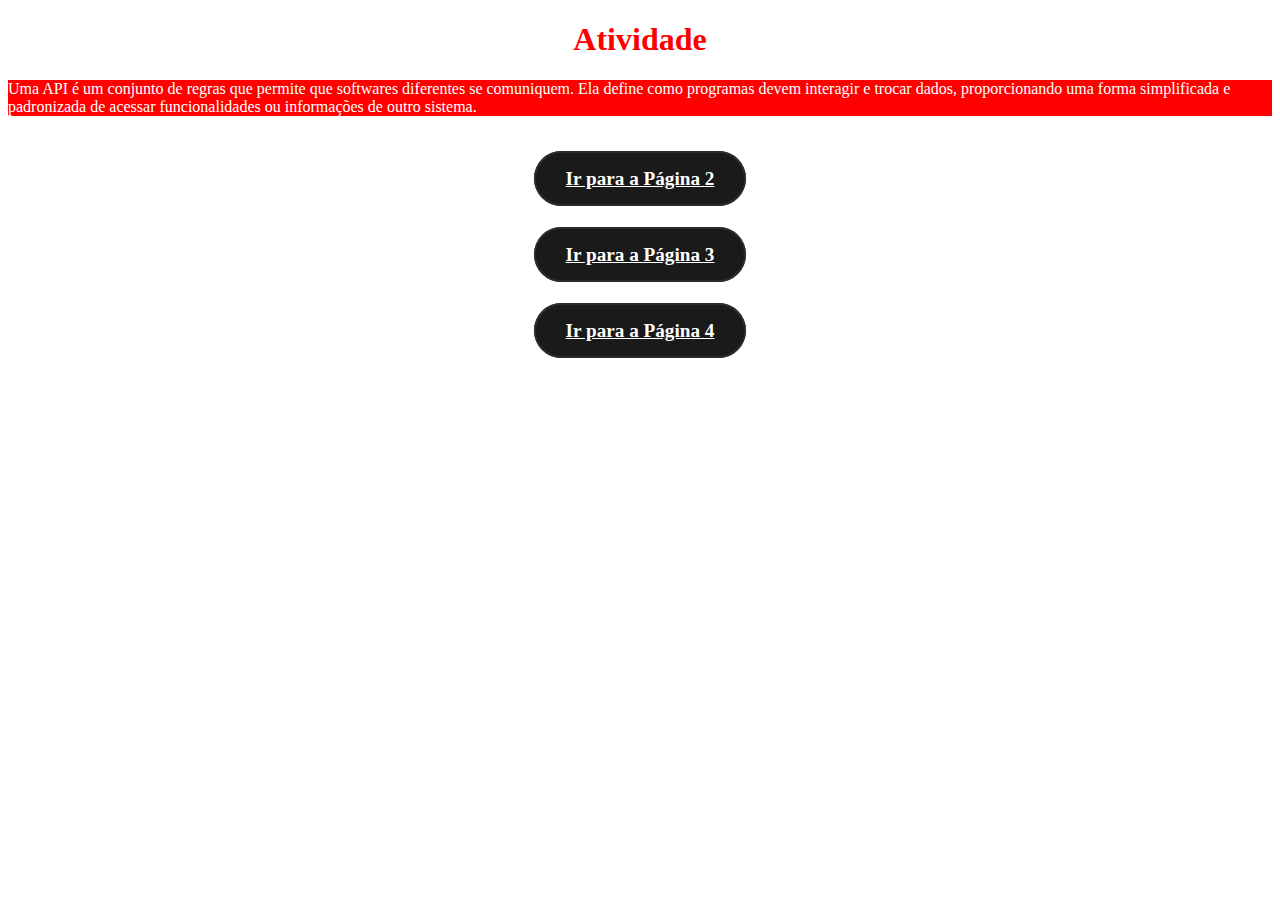
<file: index.html>
<!DOCTYPE html>
<html lang="en">
<head>
    <meta charset="UTF-8">
    <meta name="viewport" content="width=device-width, initial-scale=1.0">
    <title>Atividade</title>
    <link rel="stylesheet" href="style.css">
</head>
<body>

    <center>
        <h1 class="Titulo">Atividade</h1>
    </center>
   

    <p class="Texto">Uma API é um conjunto de regras que permite que softwares diferentes se comuniquem. Ela define como programas devem interagir e trocar dados,
         proporcionando uma forma simplificada e padronizada de acessar funcionalidades ou informações de outro sistema.</p>


         <center><br><br>
            <a href="Valor_Dolar.html" class="Botao">Ir para a Página 2</a> <br><br><br><br>
            <a href="Cadastro_CEP.html" class="Botao">Ir para a Página 3</a> <br><br><br><br>
            <a href="Previsao_Tempo.html" class="Botao">Ir para a Página 4</a> 
         </center>
    



</body>
</html>
</file>
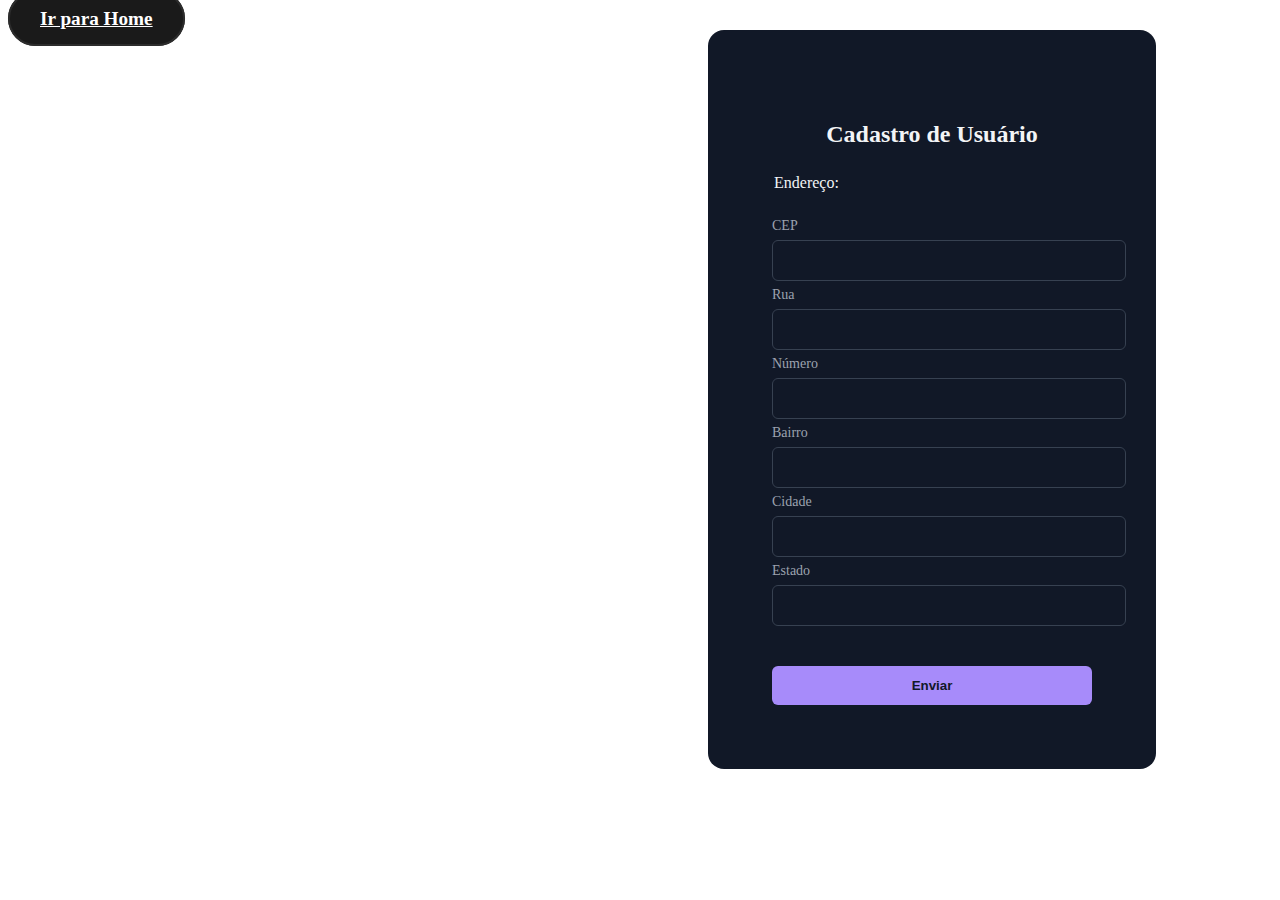
<file: Cadastro_CEP.html>
<!DOCTYPE html>
<html lang="pt-br">
<head>
    <meta charset="UTF-8">
    <meta http-equiv="X-UA-Compatible" content="IE=edge">
    <meta name="viewport" content="width=device-width, initial-scale=1.0">
    <title>Consultar seu CEP</title>
    <link rel="stylesheet" href="style.css">
</head>
<body>
    <a href="index.html" class="Botao">Ir para Home</a>

    <div class="form-container">
        <p class="title">Cadastro de Usuário</p>
        <legend class="endereco">Endereço:</legend>
    
        <form class="form">
            <div class="input-group">
                <label for="cep">CEP</label>
                <input type="text" id="cep" autocomplete="off">
            </div>
            <div class="input-group">
                <label for="rua">Rua</label>
                <input type="text"id="rua" readonly>
            <div class="input-group">
                <label for="numero">Número</label>
                <input type="text" id="numero">
            </div>
            <div class="input-group">
                <label for="bairro">Bairro</label>
                <input type="text" id="bairro" readonly>
            </div>
            <div class="input-group">
                <label for="cidade">Cidade</label>
                <input type="text" id="cidade" readonly>
            </div>
            <div class="input-group">
                <label for="estado">Estado</label>
                <input type="text" id="estado" readonly>
            </div>
            <br><br>
            </div>
            <button class="sign">Enviar</button>
        </form>
    </div>
    
    <script src="script.js"></script>
</body>
</html>
</file>
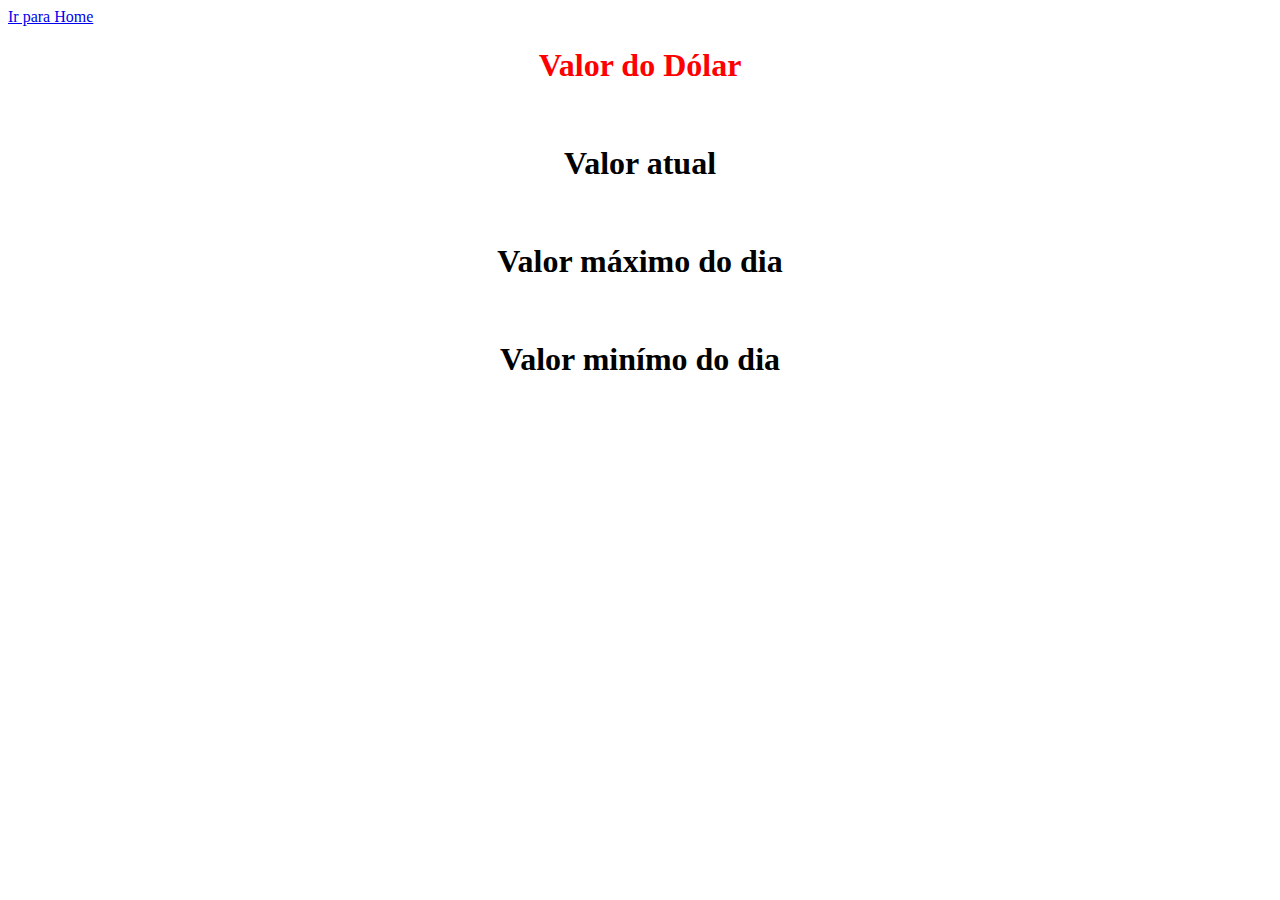
<file: Valor_Dolar.html>
<!DOCTYPE html>
<html lang="en">
<head>
    <meta charset="UTF-8">
    <meta name="viewport" content="width=device-width, initial-scale=1.0">
    <title>Dolar</title>
    <link rel="stylesheet" href="style.css">
    <meta http-equiv="refresh" content="10">
</head>
<body>

    <a href="index.html">Ir para Home</a>
    <center>
        <h1 class="Titulo">Valor do Dólar</h1> <br>

        <h1 class="atual">Valor atual</h1>
        <div class="Quadrado">
            <p id="valorDolar"></p>
        </div>
        <br>
    
        <h1 class="maximo">Valor máximo do dia</h1>
       <div class="Quadrado2">
        <p id="valorDolarHigh"></p>
       </div>
        <br>
    
        <h1 class="minimo">Valor minímo do dia</h1>
       <div class="Quadrado3">
        <p id="valorDolarLow"></p>
        </div>
    </center>
    
    

    

    <script src="script.js"></script>

</body>
</html>
</file>
<file: style.css>
.Titulo{
    color: red;
}

.subtitulo {
  text-align: center;
  font-size: 1.5rem;
  line-height: 2rem;
  font-weight: 700;
}



.Botao{
    padding: 15px 30px;
  border: 2px solid #2c2c2c;
  background-color: #1a1a1a;
  color: #ffffff;
  font-size: 1.2rem;
  cursor: pointer;
  border-radius: 30px;
  transition: all 0.4s ease;
  outline: none;
  position: relative;
  overflow: hidden;
  font-weight: bold;
}

.Botao::after{
content: "";
  position: absolute;
  top: 0;
  left: 0;
  width: 100%;
  height: 100%;
  background: radial-gradient(
    circle,
    rgba(247, 4, 4, 0.25) 0%,
    rgba(16, 60, 207, 0) 70%
  );
  transform: scale(0);
  transition: transform 0.5s ease;
}



.Texto{
    background-color: red;
    color: white;

}



.form-container {
  width: 320px;
  border-radius: 1rem;
  background-color: rgba(17, 24, 39, 1);
  padding: 4rem;
  color: rgba(243, 244, 246, 1);
  margin-left: 700px;
}

.title {
  text-align: center;
  font-size: 1.5rem;
  line-height: 2rem;
  font-weight: 700;
}

.form {
  margin-top: 1.5rem;
}

.input-group {
  margin-top: 0.25rem;
  font-size: 0.875rem;
  line-height: 1.25rem;
}

.input-group label {
  display: block;
  color: rgba(156, 163, 175, 1);
  margin-bottom: 4px;
}

.input-group input {
  width: 100%;
  border-radius: 0.375rem;
  border: 1px solid rgba(55, 65, 81, 1);
  outline: 0;
  background-color: rgba(17, 24, 39, 1);
  padding: 0.75rem 1rem;
  color: rgba(243, 244, 246, 1);
}

.input-group input:focus {
  border-color: rgba(167, 139, 250);
}

.forgot {
  display: flex;
  justify-content: flex-end;
  font-size: 0.75rem;
  line-height: 1rem;
  color: rgba(156, 163, 175,1);
  margin: 8px 0 14px 0;
}

.forgot a,.signup a {
  color: rgba(243, 244, 246, 1);
  text-decoration: none;
  font-size: 14px;
}

.forgot a:hover, .signup a:hover {
  text-decoration: underline rgba(167, 139, 250, 1);
}

.sign {
  display: block;
  width: 100%;
  background-color: rgba(167, 139, 250, 1);
  padding: 0.75rem;
  text-align: center;
  color: rgba(17, 24, 39, 1);
  border: none;
  border-radius: 0.375rem;
  font-weight: 600;
}

.social-message {
  display: flex;
  align-items: center;
  padding-top: 1rem;
}

.line {
  height: 1px;
  flex: 1 1 0%;
  background-color: rgba(55, 65, 81, 1);
}

.social-message .message {
  padding-left: 0.75rem;
  padding-right: 0.75rem;
  font-size: 0.875rem;
  line-height: 1.25rem;
  color: rgba(156, 163, 175, 1);
}

.social-icons {
  display: flex;
  justify-content: center;
}

.social-icons .icon {
  border-radius: 0.125rem;
  padding: 0.75rem;
  border: none;
  background-color: transparent;
  margin-left: 8px;
}

.social-icons .icon svg {
  height: 1.25rem;
  width: 1.25rem;
  fill: #fff;
}

.signup {
  text-align: center;
  font-size: 0.75rem;
  line-height: 1rem;
  color: rgba(156, 163, 175, 1);
}
</file>
